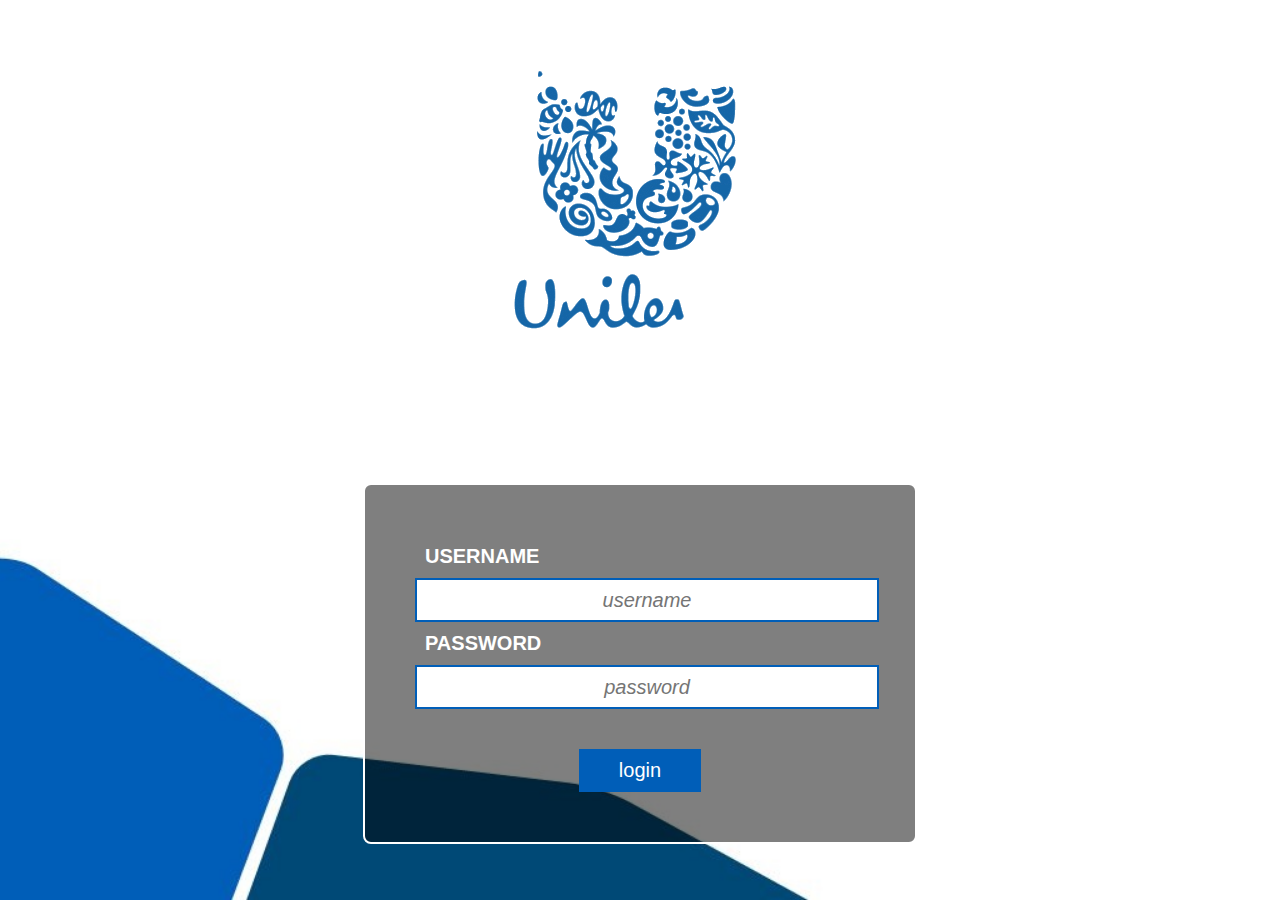
<file: index.html>
<!DOCTYPE html>
<html>
<head>
	<title>Unilever Bangladesh Ltd.</title>
	<link rel="stylesheet" type="text/css" href="css/login.css">
</head>
<body id="loginBody">
	<div class="container">
		<div class="loginHeader">
			<IMG SRC="images/logogif.gif">
		</div>
		<div class="loginBody">
			<form>
				<div class="loginInputsContainer">
					<label for="">Username</label>
					<input placeholder="username" name="username" type="text" />
				</div>
				<div class="loginInputsContainer">
					<label for="">Password</label>
					<input placeholder="password" name="password" type="password" />
				</div>
				<div class="loginButtonContainer">
					<button>login</button>
				</div>
			</form>
		</div>
	</div>
</body>
</html>
</file>
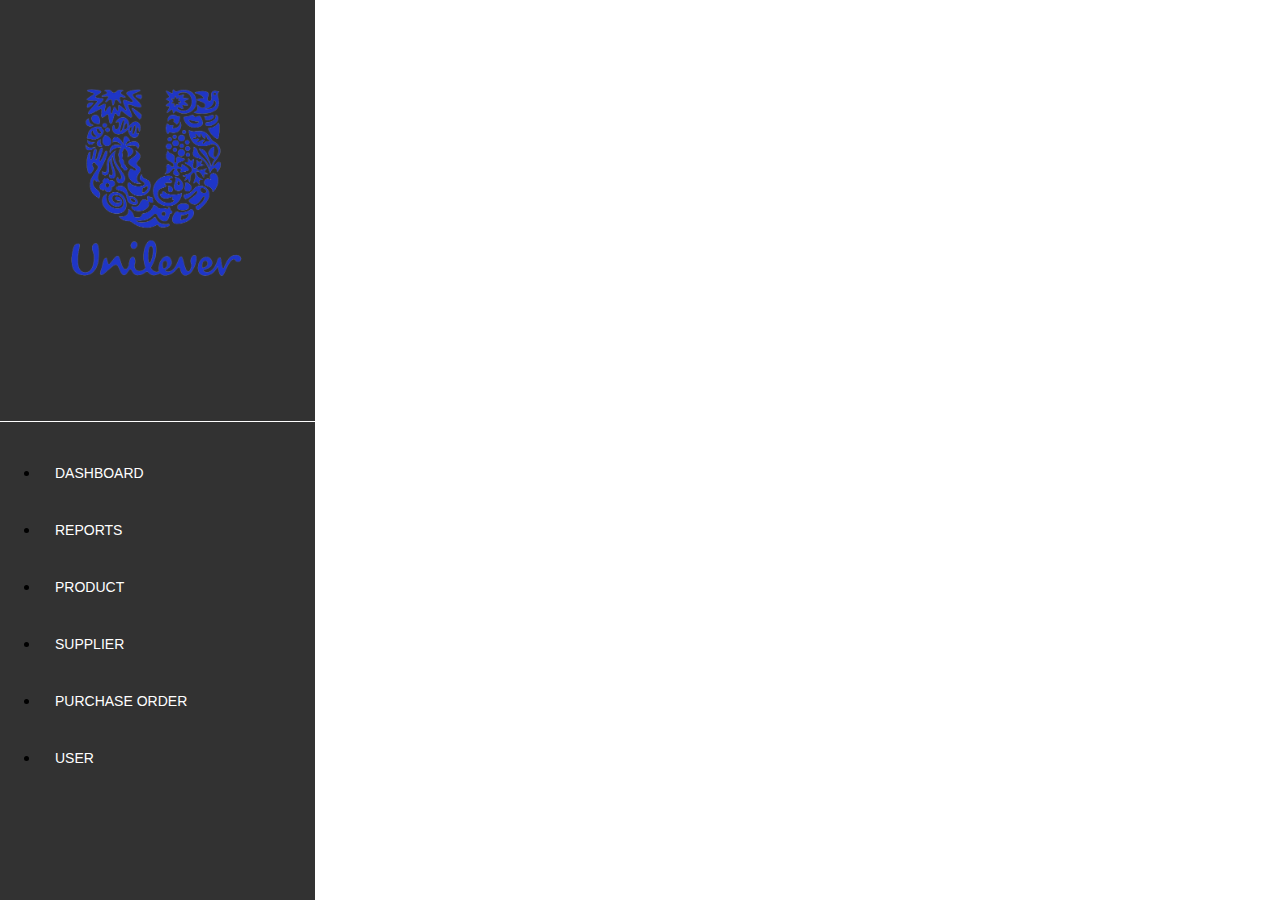
<file: dashboard.html>
<!DOCTYPE html>
<html>
<head>
	<title>Dashboard</title>
	<link rel="stylesheet" type="text/css" href="css/login.css">
</head>
<body>
	<div class="dashboard_sidebar" id="dashboard_sidebar">
		<h3 class="dashboard_logo" id="dashboard_logo"><img src="images/logo.png" width="200"></h3>
		<div class="dashboard_sidebar_user">
				<!-- class="menuActive"  
				<img src="images/user/user-1.jpg" alt="User image." id="userImage" /> -->
			<span></span>
		</div>
		<div class="dashboard_sidebar_menus">
			<ul class="dashboard_menu_lists">
				<!-- class="menuActive"  -->
				<li class="liMainMenu">
					<a href="./dashboard.php" ><i class="fa fa-dashboard"></i> <span class="menuText">Dashboard</span></a>
				</li>			
				<li class="liMainMenu">
					<a href="./report.php" ><i class="fa fa-file"></i> <span class="menuText">Reports</span></a>
				</li>			
				<li class="liMainMenu">
					<a href="javascript:void(0);" class="showHideSubMenu" >
						<i class="fa fa-tag showHideSubMenu"></i> 
						<span class="menuText showHideSubMenu" >Product</span>
						<i class="fa fa-angle-left mainMenuIconArrow showHideSubMenu" ></i> 
					</a>
	
					<ul class="subMenus">
						<li><a class="subMenuLink" href="./product-view.php"> <i class="fa fa-circle-o"></i> View Product</a></li>
						<li><a class="subMenuLink" href="./product-add.php"> <i class="fa fa-circle-o"></i> Add Product</a></li>
					</ul>
				</li>			
				<li class="liMainMenu">
					<a href="javascript:void(0);" class="showHideSubMenu" >
						<i class="fa fa-truck showHideSubMenu"></i> 
						<span class="menuText showHideSubMenu" >Supplier</span>
						<i class="fa fa-angle-left mainMenuIconArrow showHideSubMenu" ></i> 
					</a>
	
					<ul class="subMenus">
						<li><a class="subMenuLink" href="./supplier-view.php"> <i class="fa fa-circle-o"></i> View Supplier</a></li>
						<li><a class="subMenuLink" href="./supplier-add.php"> <i class="fa fa-circle-o"></i> Add Supplier</a></li>
					</ul>
				</li>
				<li class="liMainMenu">
					<a href="javascript:void(0);" class="showHideSubMenu" >
						<i class="fa fa-shopping-cart showHideSubMenu"></i> 
						<span class="menuText showHideSubMenu" >Purchase Order</span>
						<i class="fa fa-angle-left mainMenuIconArrow showHideSubMenu" ></i> 
					</a>
	
					<ul class="subMenus">
						<li><a class="subMenuLink" href="./product-order.php"> <i class="fa fa-circle-o"></i> Create Order</a></li>
						<li><a class="subMenuLink" href="./view-order.php"> <i class="fa fa-circle-o"></i> View Orders</a></li>
					</ul>
				</li>
				<li class="liMainMenu showHideSubMenu" >
					<a href="javascript:void(0);" class="showHideSubMenu" >
						<i class="fa fa-user-plus showHideSubMenu"></i> 
						<span class="menuText showHideSubMenu" >User</span>
						<i class="fa fa-angle-left mainMenuIconArrow showHideSubMenu" ></i> 
					</a>
	
					<ul class="subMenus">
						<li><a class="subMenuLink" href="./users-view.php"> <i class="fa fa-circle-o"></i> View Users</a></li>
						<li><a class="subMenuLink" href="./users-add.php"> <i class="fa fa-circle-o"></i> Add User</a></li>
					</ul>
				</li>
			</ul>
		</div>
	</div>
</body>
<html>
</file>
<file: css/login.css>
body#loginBody{
	background: url('../images/slide_1.jpg') no-repeat center center fixed;
	background-size: cover;
}
body{	
	font-family: arial;
}
div.loginHeader{
	text-align: center;
}
.alignLeft{
	text-align: left;
}
div.loginHeader{
    margin-top: 50px;
	margin-bottom: 150px;
}
div.loginHeader h1{
	font-size: 50px;
	color:#005eb8;
	padding:0px;
	margin:0px;
}
div.loginHeader p{
	color:#005eb8;
	font-size: 25px;
	margin:0px;
	text-transform: uppercase;
	display: inline-block;
}

div.loginHeader p:after{
	content:'';
	display: block;
	height: 5px;
	background: #005eb8;
	margin:0 auto;
}
div.loginBody form{
	margin: 50px auto;
	width: 450px;
	background: rgba(0,0,0,.5);
	padding:50px;
	border:2px solid #fff;
	border-radius: 8px;
}

div.loginInputsContainer{
	margin-top:0px;
}

div.loginInputsContainer label{
	display: block;
	text-transform: uppercase;
	font-size: 20px;	
	font-weight: bold;
	color:#fff;
	padding:10px;
}

div.loginInputsContainer input{
	height: 30px;
	width:100%;
	border:2px solid #005eb8;
	font-size:20px;
	padding:5px;
	text-align: center;
	font-style: italic;
}
div.loginButtonContainer{
	margin-top:40px;
	text-align: center;
}

div.loginButtonContainer button{
	font-size: 20px;
	padding: 10px 40px;
	background: #005eb8;
	border:none;
	color: #fff;
}


div.header{
	width:100%;
	background: #f685a1;
	padding:10px 0px;
	text-align: right;
}
div.header a{
	font-size: 20px;
	color:#fff;
	padding: 5px 10px;
	text-decoration: none;
	border:2px solid transparent;
	border-bottom: 2px solid #fff;
}
div.header a:hover{

	border-radius: 5px;
	border:2px solid #fff;
}
div.banner{
	background: url('../images/banner.jpg') no-repeat center center fixed;
	background-size: cover;
	padding-top: 100px;
	padding-bottom: 100px;
	height: 80vh;
}
div.homepageContainer{
	width:100%;
	max-width: 1000px;
	margin: 0 auto;
}
div.bannerHeader h1{
	font-size: 100px;
	color: #f685a1;	
	line-height: 100%;
}
div.bannerHeader p{
	font-size: 40px;
	color: #f685a1;	
	text-transform: uppercase;
	line-height: 100%;
}
p.bannerTagline{
	margin-top:20px;
	font-size: 25px;
	color:#fff;
}
div.bannerIcons{
	margin-top:150px;
}
div.bannerIcons a{
    font-size: 23px;
    margin-left: 40px;
    padding: 7px 15px;
    background: rgba(0,0,0,0.5);
    color:#868485;
    border-radius: 50%;
    width: 50px;
    height: 50px;
    display: inline-block;
}
div.bannerIcons a:first-child{
	margin-left: 0px;
}
div.bannerIcons a:hover{
	color: #fff;
	font-size: 25px;
	background: #f685a1;
	transition: .5s all;
}

div.homepageFeatures{
	display: flex;
	flex-direction: row;
	padding: 50px 0px;
}
div.homepageFeature{
	padding:10px 20px;
	text-align: center;
	width:33.33%;
}
div.homepageFeature:hover{
	border-top: 2px solid #f8a4b9;
	border-bottom: 2px solid #f8a4b9;
	transition: 0.5s all;
}
div.homepageFeature span.featureIcon{
	height: 80px;
	width:80px;
	display: inline-block;
	font-size:50px;
	background: #f685a1;
	color:#fff;
	padding-top: 5px;
	border-radius: 50%;
	margin-bottom: 20px;
}
div.homepageFeature h3.featureTitle{
	margin-bottom: 20px;
	font-size: 23px;
}
div.homepageFeature p.featureDescription{
	color: #848484;
	font-size: 18px;
}
div.homepageNotified{
	background: #e3e3e3;
	padding:80px 0px;
}
div.homepageNotifiedContainer{	
	display: flex;
	flex-direction: row;
}
div.emailForm h3{
	font-size: 25px;
}
div.emailForm{
	width:40%;
}
div.video{
	width: 60%;
	text-align: center;
}
div.homepageNotified h3{
	margin-bottom: 20px;
}
div.homepageNotified p{
	color: #848484;
	line-height: 200%;
	margin-bottom: 30px;
}
div.formContainer{
	width: 80%;	
	position: relative;
}
div.formContainer input{
	width:100%;
	padding:15px 10px;
	border-radius: 15px;
	border: none;
}
div.formContainer input:focus{
	outline: none;
}
div.formContainer button{	
	position: absolute;
	right:0;
	top:0;
	height: 100%;
	font-size: 22px;
	padding: 0px 10px;
	background: #f685a1;
	border: none;
	color: #fff;
	border-top-right-radius: 15px;
	border-bottom-right-radius: 15px;
}
iframe{
	width:80%;
	height: 100%;
}

div.socials{
	text-align: center;
	padding: 70px 0 40px 0px;
}
h3.socialHeader{
	font-size: 30px;
}
p.socialText{
	margin-top: 20px;
	margin-bottom: 25px;
	color:#848484;
	font-size: 20px;
}
div.socialIconsContainer a{
	font-size: 23px;
	height: 50px;
	width:50px;
	display: inline-block;
	padding-top: 7px;
	background: #d4d4d4;
	border-radius: 50%;
	color: #fff;
	margin-left:20px;
}
div.socialIconsContainer a:hover{
	background: #f8a4b9;
	transition: 0.3s all;
}
div.footer{
	background: #e3e3e3;
	padding-top: 50px;
	padding-bottom: 50px;
	text-align: center;
}
div.footer a{
	color: #848484;
	margin-left: 30px;
	text-decoration: none;
}
div.footer a:hover{
	font-weight: bold;
	color: #f8a4b9;
	transition: 0.5s all;
}

/* DASHBOARD STYLE */
#dashboardMainContainer{	
	/*display: flex;*/
	flex-direction: row;
}
div.dashboard_sidebar{
	/*width:20%;*/
	position: fixed;
	top: 0px;
	left: 0px;
	width: 315px;
	background: #323232;
	height: 100%;
}
div.dasboard_content_container{
	/*width:80%;*/
	margin-left: 315px;
	background: #f4f6f9;
}
h3.dashboard_logo{
	color:#f685a1;
	font-size: 80px;
	text-align: center;
}
div.dashboard_sidebar_user{
	text-align: center;
	position: relative;
	padding-bottom: 20px;
	border-bottom: 1px solid #fff;
}
div.dashboard_sidebar_user img{
	width:80px;
	display: inline-block;
	border-radius: 50%;
	border:2px solid #f685a1;
	margin-right:5px;
	vertical-align: middle;
}
div.dashboard_sidebar_user span{
	top:20%;
	font-size:18px;
	text-transform: uppercase;
	color:#fff;
	display: inline-block;
}
ul.dashboard_menu_lists{
	margin-top:20px;
}
ul.dashboard_menu_lists li.liMainMenu{
	/*padding-top: 15px;*/
	text-transform: uppercase;
}
ul.dashboard_menu_lists li.liMainMenu a{
	text-decoration: none;
	color: #fff;
	display: block;
	font-size: 14px;
	padding: 0px 15px;
	padding-bottom: 15px;
	padding-right: 0px;
	padding-top: 15px;
}
ul.dashboard_menu_lists li.liMainMenu a i{
	font-size: 23px;
	width:30px;
}
ul.dashboard_menu_lists li.menuActive{
	background: #f685a1;
	color: #fff;
}

ul.dashboard_menu_lists li:hover{
	background: #f685a1;
	color: #fff;
	transition: 0.3s all;
}
div.dashboard_topNav{
	background: #fff;
	padding:20px;
}
div.dashboard_topNav a{
	color:#848383;
	font-size:18px;
	text-decoration: none;
}
a#logoutBtn{
	float:right;
}
div.dashboard_content{
	padding: 50px 10px 10px 10px;
}

div.dashboard_content_main{
	background: #fff;
	height:100%;
	border: 1px solid #cdcdcd;
	padding-left: 20px;
	padding-bottom: 25px;
}


div#errorMessage{
    background: #fff;
    text-align: center;
    color: red;
    font-size: 20px;
    padding: 11px;
}
form::after{
	content: '';
	clear: both;
	display: block;
}
form.appForm{
	width:90%;
	margin: 0 auto;
	padding:10px;
	border:1px solid #cecfd0;
	border-radius: 5px;
	background: #f4f6f9;
}
form label{
    font-weight: bold;
    text-transform: uppercase;
}
form input.appFormInput{
	width: 100%;
    height: 33px;
    border: 1px solid #d6d7da;
    border-radius: 5px;
}
div.appFormInputContainer{
	margin-bottom: 15px;
}
div#userAddFormContainer{
	padding-top: 100px;
}
button.appBtn{
    background: #f685a1;
    border: 1px solid #f685a1;
    color: #fff;
    padding: 10px;
    margin-top: 20px;
    float:right;
}
p.responseMessage{
	font-size: 18px;
    text-align: center;
    margin-top: 33px;
    padding: 20px;
}
p.responseMessage__error{
	background: rgba(128, 0, 0, 0.1);
}
p.responseMessage__success{
    background: rgba(0, 128, 0, 0.1);	
}

/* User Add Page */
div.row{
	display: flex;
	flex-direction: row;
	flex-wrap: wrap;
	width: 100%;
}
div.column{
	width: 100%;
	padding:0px 10px;
}
div.column-5{
	width: 41.67%;
}
div.column-7{
	width: 58.33%;
}


h1.section_header{
	font-size: 21px;
    color: #f685a1;
    border-bottom: 1px solid #ffd7e1;
    padding-bottom: 11px;
    padding: 10px;
    border-left: 4px solid #f690bf;
    margin-bottom: 15px;
}
table, th, td{    
	border: 1px solid #cacaca;
    border-collapse: collapse;
}
table{
	width:100%;
}
table th{
	font-size: 12px;
	text-transform: uppercase;
	text-align: center;
	background: #f4f6f9;
}
table td{
    font-size: 13px;
    text-align: center;
    padding:5px;
}
p.userCount{
    text-align: right;
    font-size: 15px;
    font-weight: bold;
    text-transform: uppercase;
    color: #f685a1;
}

a.subMenuLink{	
    padding-left: 25px !important;
    padding-top: 10px !important;
    padding-bottom: 10px !important;
    text-transform: none;
    font-size: 15px !important;
}

a.subMenuLink i{
	font-size: 16px !important;
	width: 16px !important;
}

ul.subMenus{
	background: #c26a80;
	display: none;
}

i.mainMenuIconArrow{
	float: right;
	font-size: 19px !important;
	margin-top: 7px;
}

.subMenuActive{
	font-weight: bold;
    border-top: 2px solid white;
    border-bottom: 2px solid white;
    background: #763a49;
}

.productTextAreaInput{
    width: 100%;
    height: 75px;
    border-radius: 5px;
    border-color: #d7d7d7;
}
.productImages{
	width: 100px;
	height: 100px;
}

#suppliersSelect, #products{
	display: block;
	width: 100%;
	height: 100px;
	border-color: #d2d2d2;
}

.orderProductBtn{
    background: #d93f65;
    color: #fff;
}
.orderBtn{
	height: 33px;
    border: none;
    padding: 2px 10px;
    border-radius: 4px;
    font-size: 16px;	
}
.submitOrderProductBtn{
    background: #323232;
    color: #ffffff;
    font-size: 13px;
    padding: 8px 9px;
}
.marginTop20{
	margin-top: 20px;
}

.alignRight{
	text-align: right;
}
#orderProductLists{
	margin-top: 20px;
}

.productNameSelect{	
	font-size: 15px;
	border: none;
	background: #fafafa;
	padding: 3px 17px;
	border: 1px solid #b0b0b0;
	border-radius: 2px;
}
div.orderProductRow{	
    padding: 6px;
    border-bottom: 1px solid #e0e0e0;
    padding-bottom: 25px;
    padding-top: 25px;
}
.orderProductQty{
    height: 33px;
    border: none;
    background: #f8f8f8;
    text-indent: 10px;
    border: 1px solid #d6d6d6;
    border-radius: 2px;
}

#orderProductLists .row{
	margin: 0px !important;
}

.suppliersRows .supplierName{
    margin-left: 12px;
    font-size: 15px;
    font-weight: bold;
    color: #a1a1a1;
    text-transform: uppercase;
}
.suppliersRows .row{
	padding: 8px 0px;
}

.appbtn{
    border: none;
    padding: 4px 8px;
    background: #ff5858;
    border-radius: 2px;
}

.removeOrderBtn{
    background: #ff5858;
    color: #fff;
    float: right;
}

.poList{
	margin-bottom: 25px;
    padding: 15px;
    border-bottom: solid 1px #d1d1d1;
    border-radius: 5px;
    background: #fbfbfb;
}

.poList p{	
    font-weight: bold;
    text-transform: uppercase;
    color: #d55f7d;
    font-size: 16px;
}

.poList table td, .poList table th{
	border: none;
    border-bottom: 1px dotted #b7b7b7;
}
.poList table td{
    padding: 13px 14px;
    font-size: 13px;
}

.poList table th{
	padding: 15px 10px;
}

.poList table{
	border: none;
}

.poOrderUpdateBtnContainer{
	margin-top: 20px;
}

.updatePoBtn{
	color: #f685a1;
    background: #fff;
    border: 1px solid #f685a1;
}
.updatePoBtn:hover{
	color: #fff;
    background:  #f685a1;
}

.po-badge{	
    padding: 4px 6px;
    border: 1px solid;
}

.po-badge-pending{
    background: #ff7c76;
    border-color: #556455;
}

.po-badge-complete{
    background: #b5ebb5;
    border-color: green;	
}
.po-badge-incomplete{
    background: #f7e640;
    color: #392b2b;
    border-color: #a3a3a3;
}
.highcharts-figure,
.highcharts-data-table table {
    min-width: 320px;
    max-width: 800px;
    margin: 1em auto;
}

.highcharts-data-table table {
    font-family: Verdana, sans-serif;
    border-collapse: collapse;
    border: 1px solid #ebebeb;
    margin: 10px auto;
    text-align: center;
    width: 100%;
    max-width: 500px;
}

.highcharts-data-table caption {
    padding: 1em 0;
    font-size: 1.2em;
    color: #555;
}

.highcharts-data-table th {
    font-weight: 600;
    padding: 0.5em;
}

.highcharts-data-table td,
.highcharts-data-table th,
.highcharts-data-table caption {
    padding: 0.5em;
}

.highcharts-data-table thead tr,
.highcharts-data-table tr:nth-child(even) {
    background: #f8f8f8;
}

.highcharts-data-table tr:hover {
    background: #f1f7ff;
}

div.col50{
	width: 50%;
}

div.dashboard_content_main{
	display: flex;
	flex-direction: row;
}

.appDeliveryHistory{
	border: 1px solid #FF5722;
	background: none;
}

.appDeliveryHistory:hover{
	background: #FF5722;
    color: #fff;
}

.deliveryHistoryTable th{
	font-size: 14px;
	padding: 10px 20px;
}
.reportTypeContainer {
  display: flex;
  justify-content: flex-start;
  padding: 10px 31px;
}
.reportType{
	border: 1px solid #c2c6c2;
    padding: 10px 24px;
    border-radius: 4px;
    background: #fff;
    font-size: 14px;
    margin-left: 21px;
    width: 100%;
}
.reportType:hover{
	background: #763a49;
    color: #fff;
}
.reportExportBtn{
	padding: 4px 15px;
    display: inline-block;
    text-decoration: none;
    text-transform: uppercase;
    background: #f685a1;
    color: white;
    margin-left: 13px;
    font-size: 11px;
	border: 1px solid transparent;
}
.reportExportBtn:hover{
	border: 1px solid #f685a1;
	background: #fff;
	color: #f685a1;
}
.reportType p{
	font-size: 20px;
	font-weight: 200;
	margin-bottom: 10px;
}
</file>
